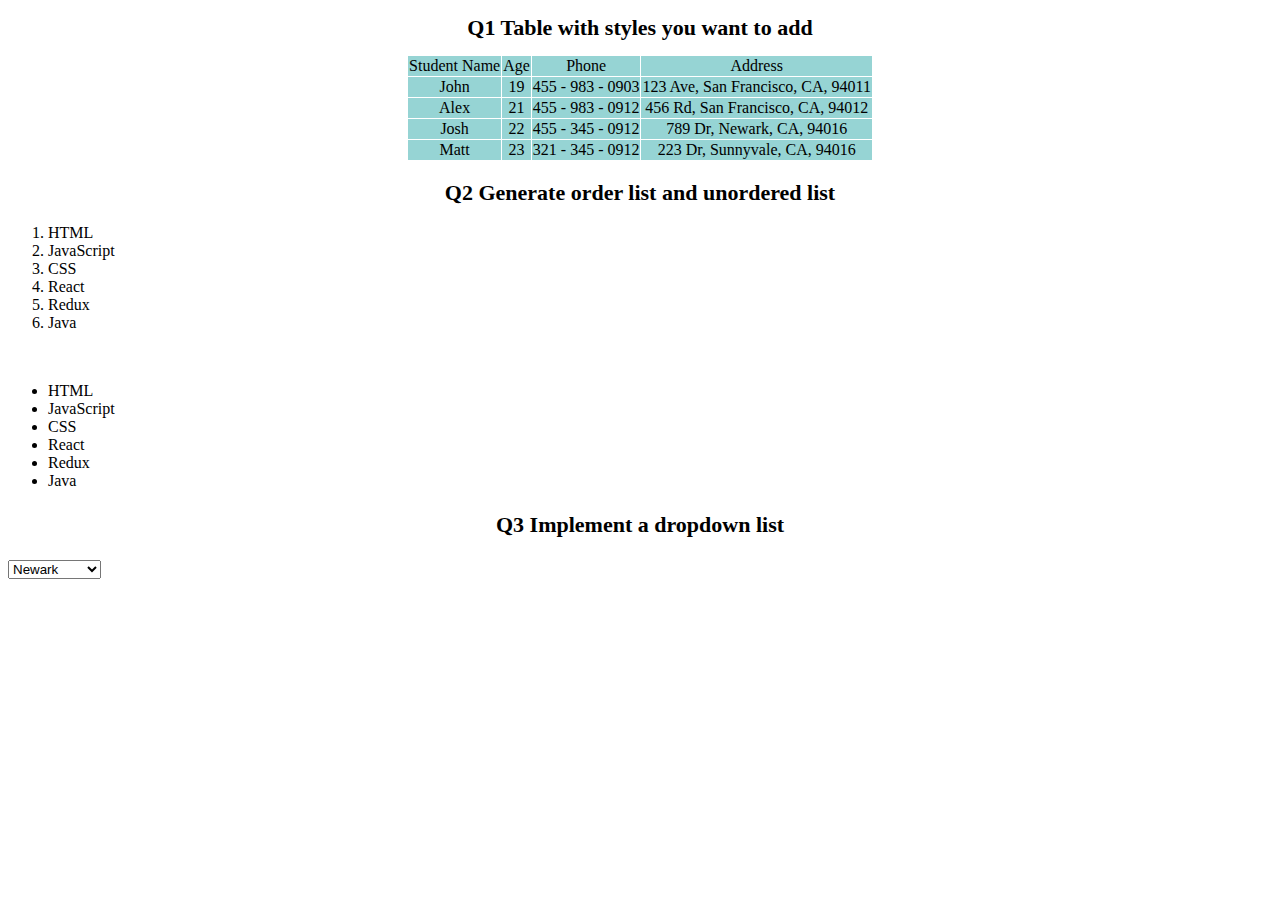
<file: index.html>
<!DOCTYPE html>
<html lang="en">
  <head>
    <meta charset="UTF-8" />
    <meta http-equiv="X-UA-Compatible" content="IE=edge" />
    <meta name="viewport" content="width=device-width, initial-scale=1.0" />
    <link rel="stylesheet" type="text/css" href="mystyle.css" />
    <title>Document</title>
  </head>

  <body>
    <h1 class="title">Q1 Table with styles you want to add</h1>
    <div id="studentTable"></div>

    <h2 class="title">Q2 Generate order list and unordered list</h2>
    <ol id="oderList"></ol>
    <br />
    <ul id="unoderList"></ul>

    <h3 class="title">Q3 Implement a dropdown list</h3>
    <select id="select"></select>
  </body>
  <script src="index.js"></script>
</html>
</file>
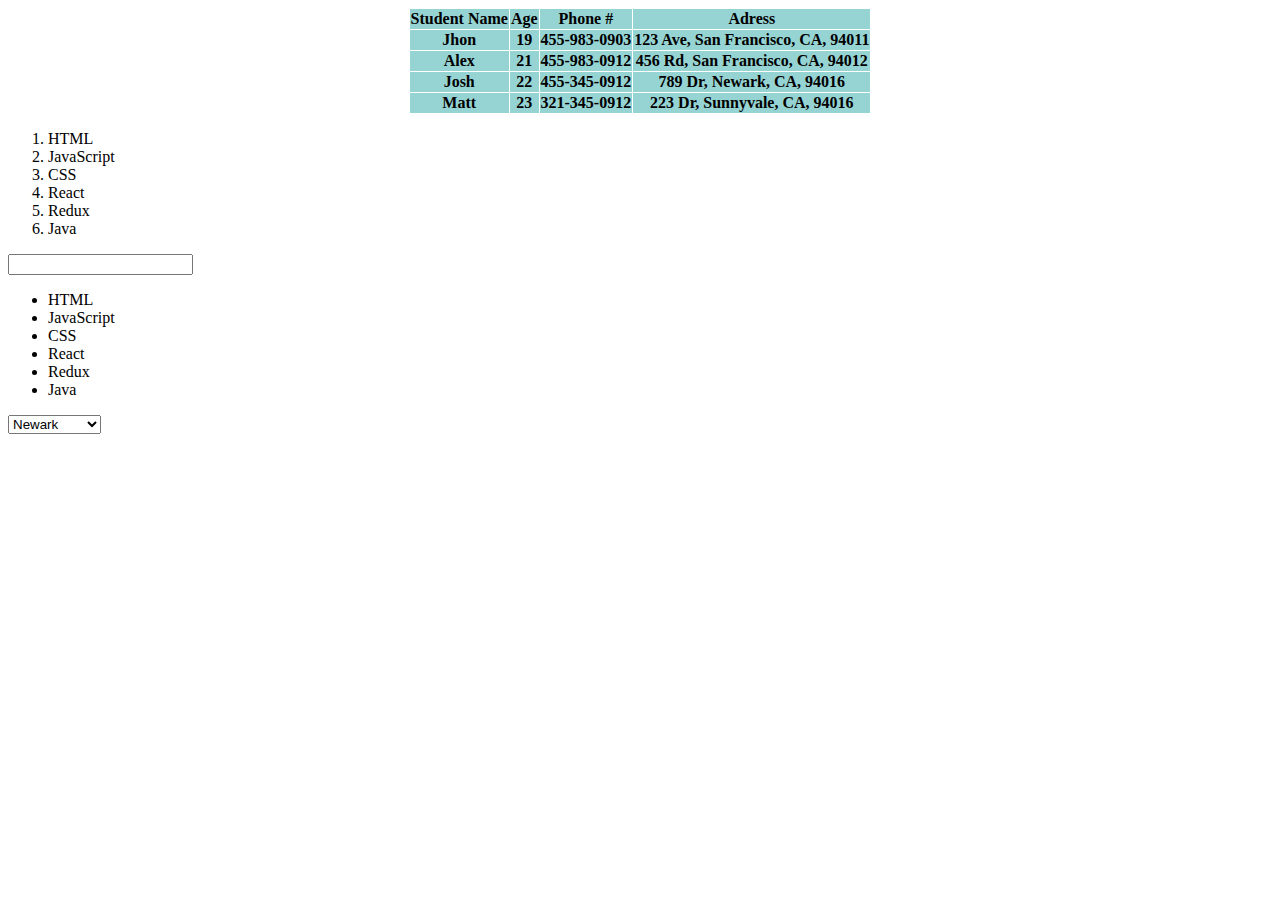
<file: Index.html>
<!DOCTYPE html> 
<html lang="en">
    <head>
        <meta charset="UTF-8" />
        <meta http-equiv="X-UA-Compatible" content="IE=edge" />
        <meta name="viewport" content="width=device-width, initial-scale=1.0" /> 
        <link rel="stylesheet" type="text/css" href="mystyle.css">
        <title>Document</title>
    </head> 

    <body>
        <table>
            <tr id = "title">
              <th>Student Name</th>
              <th>Age</th>
              <th>Phone #</th>
              <th>Adress</th>
            </tr>
            <tr>
              <th>Jhon</th>
              <th>19</th>
              <th>455-983-0903</th>
              <th>123 Ave, San Francisco, CA, 94011</th>
            <tr class = "overTwenty">
              <th>Alex</th>
              <th>21</th>
              <th>455-983-0912</th>
              <th>456 Rd, San Francisco, CA, 94012</th>
            </tr>
            <tr class = "overTwenty">
              <th>Josh</th>
              <th>22</th>
              <th>455-345-0912</th>
              <th>789 Dr, Newark, CA, 94016</th>
            </tr>  
            <tr class = "overTwenty">
              <th>Matt</th>
              <th>23</th>
              <th>321-345-0912</th>
              <th>223 Dr, Sunnyvale, CA, 94016</th>
            </tr>   
        </table>

        <ol>
            <li>HTML</li>
            <li>JavaScript</li>
            <li>CSS</li>
            <li>React</li>
            <li>Redux</li>
            <li>Java</li>
        </ol>

        <input id= "search" type="text"> 

        <ul style="list-style-type:disc">
            <li>HTML</li>
            <li>JavaScript</li>
            <li>CSS</li>
            <li>React</li>
            <li>Redux</li>
            <li>Java</li>
        </ul>


        <select id="select">
            <option value="Newark">Newark</option> 
            <option value="Santa Clara">Santa Clara</option> 
            <option value="Union City">Union City</option> 
            <option value="Albany">Albany</option>
            <option value="Daly City">Daly City</option>
            <option value="San Jose">San Jose</option>
        </select>
             

    </body> 
</html>
</file>
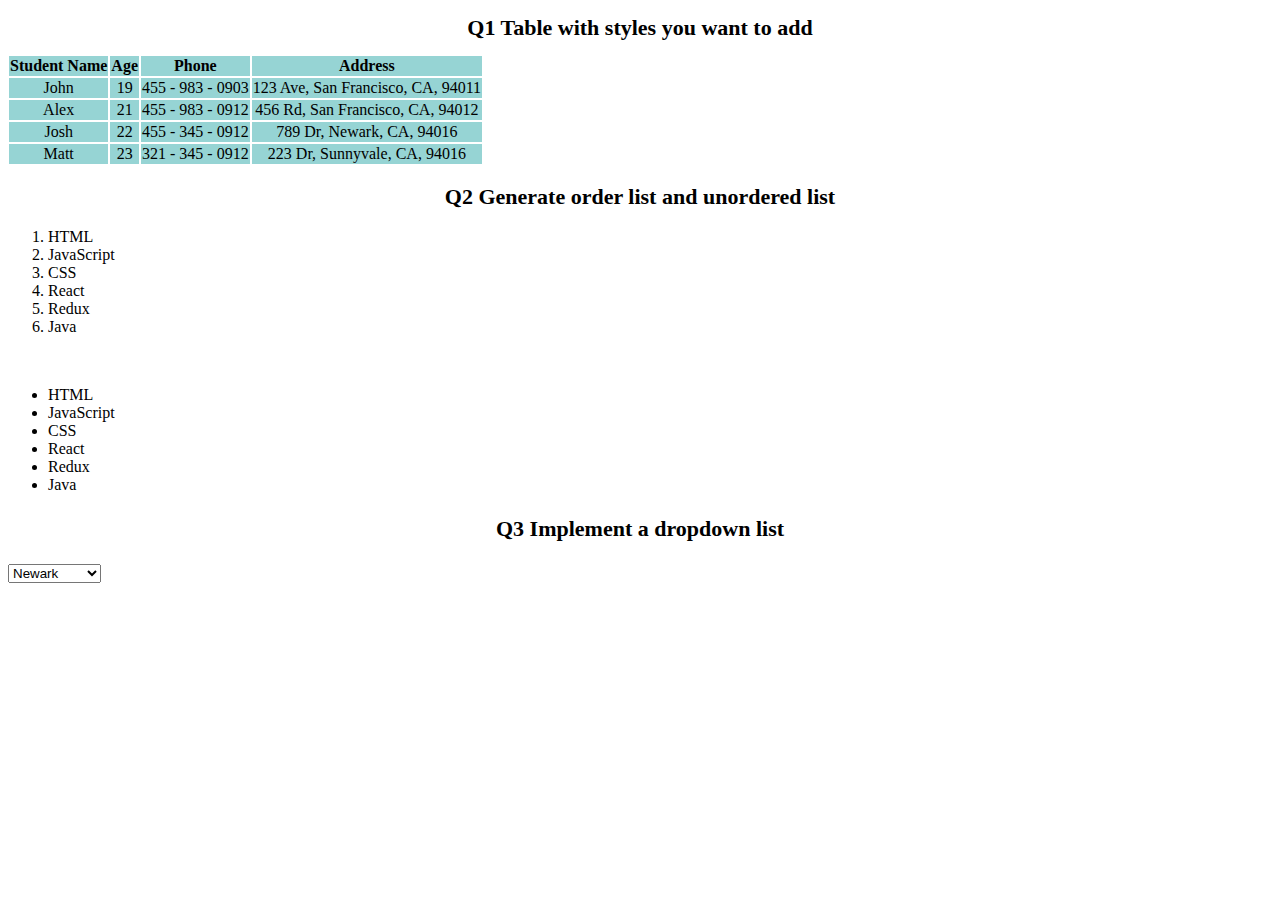
<file: yenhung_huang_assignment3.html>
<!DOCTYPE html>
<html lang="en">
  <head>
    <meta charset="UTF-8" />
    <meta http-equiv="X-UA-Compatible" content="IE=edge" />
    <meta name="viewport" content="width=device-width, initial-scale=1.0" />
    <link rel="stylesheet" type="text/css" href="mystyle.css" />
    <title>Document</title>
  </head>

  <body>
    <h1 class="title">Q1 Table with styles you want to add</h1>

    <h2 class="title">Q2 Generate order list and unordered list</h2>
    <ol id="oderList"></ol>
    <br />
    <ul id="unoderList"></ul>

    <h3 class="title">Q3 Implement a dropdown list</h3>
    <select id="select"></select>
  </body>
  <script src="yenhung_huang_assignment3.js"></script>
</html>
</file>
<file: mystyle.css>
table,
th,
td {
  border: 1px solid white;
  border-collapse: collapse;
  background-color: #96d4d4;
  margin: 0 auto;
  text-align: center;
}

.title {
  font-size: 22px;
  text-align: center;
}
</file>
